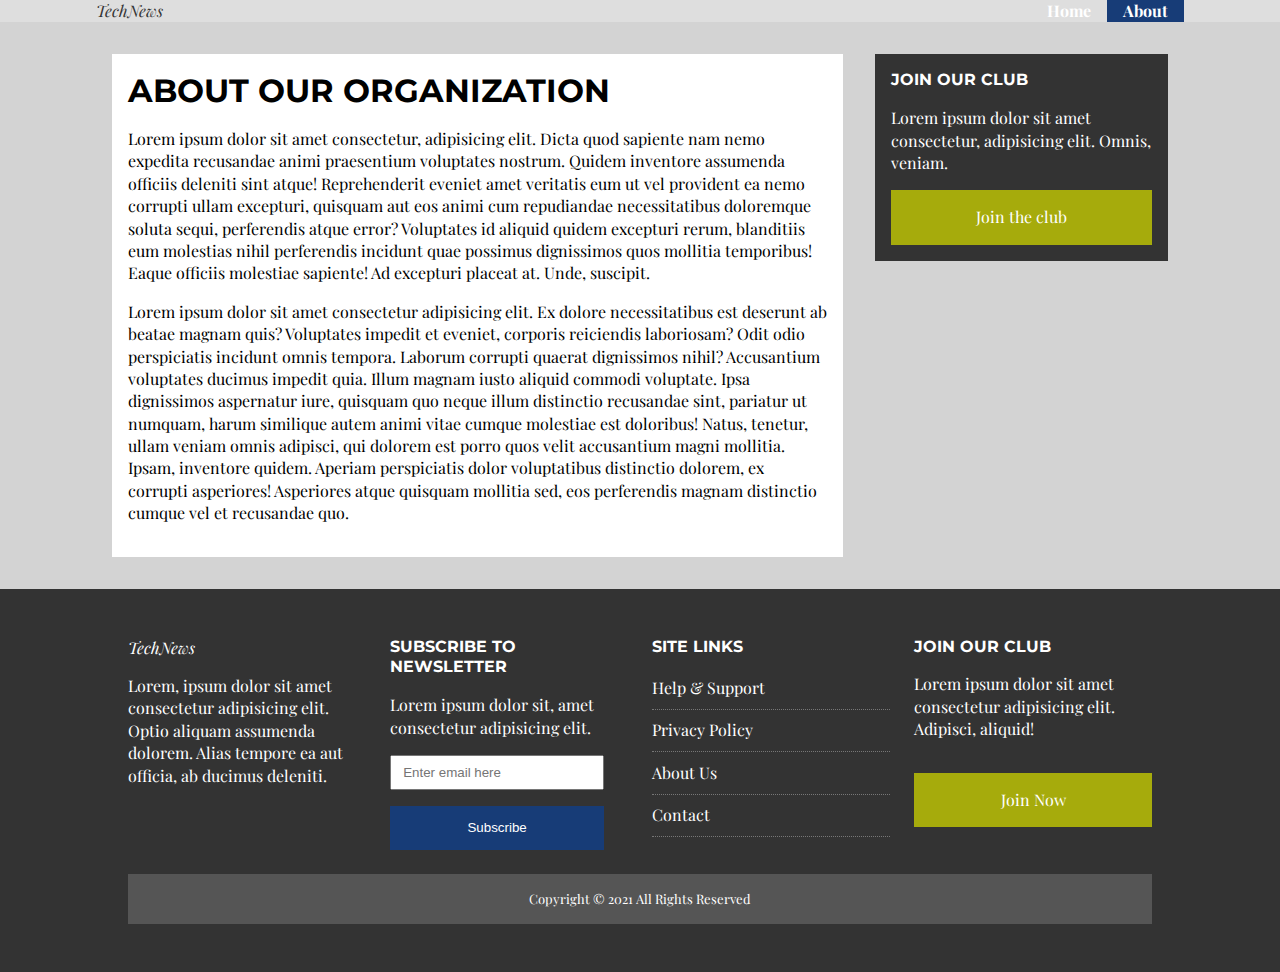
<file: about.html>
<!DOCTYPE html>
<html lang="en">

<head>
  <meta charset="UTF-8">
  <meta http-equiv="X-UA-Compatible" content="IE=edge">
  <meta name="viewport" content="width=device-width, initial-scale=1.0">
  <link rel="preconnect" href="https://fonts.gstatic.com">
  <link href="https://fonts.googleapis.com/css2?family=Montserrat&family=Playfair+Display&display=swap"
    rel="stylesheet">
  <link rel="stylesheet" href="https://cdnjs.cloudflare.com/ajax/libs/font-awesome/5.15.2/css/all.min.css"
    integrity="sha512-HK5fgLBL+xu6dm/Ii3z4xhlSUyZgTT9tuc/hSrtw6uzJOvgRr2a9jyxxT1ely+B+xFAmJKVSTbpM/CuL7qxO8w=="
    crossorigin="anonymous" />
  <link rel="stylesheet" href="/css/style.css">
  <link rel="stylesheet" media="screen and (max-width:768px)" href="./css/mobile.css">
  <title>TechNews | Welcome to TechNews</title>
</head>

<body>
  <!-- Navigation -->
  <nav id="main-nav">
    <div class="container">
      <a href="index.html" class="blue-logo"><i class="fas fa-memory fa-3x"> TechNews</i></a>
      <div class="social">
        <a href="https://facebook.com/" target="_blank"><i class="fab fa-facebook fa-2x"></i></a>
        <a href="https://twitter.com/" target="_blank"><i class="fab fa-twitter fa-2x"></i></a>
        <a href="https://instagram.com/" target="_blank"><i class="fab fa-instagram fa-2x"></i></a>
        <a href="https://youtube.com/" target="_blank"><i class="fab fa-youtube fa-2x"></i></a>
      </div>
      <ul>
        <li><a href="index.html">Home</a></li>
        <li><a href="about.html" class="current">About</a></li>
      </ul>
    </div>
  </nav>

  <!-- About section -->
  <section id="about">
    <div class="container">
      <div class="page-container">
        <article class="grid">
          <h1>ABOUT OUR ORGANIZATION</h1>
          <p>Lorem ipsum dolor sit amet consectetur, adipisicing elit. Dicta quod sapiente nam nemo expedita recusandae
            animi praesentium voluptates nostrum. Quidem inventore assumenda officiis deleniti sint atque! Reprehenderit
            eveniet amet veritatis eum ut vel provident ea nemo corrupti ullam excepturi, quisquam aut eos animi cum
            repudiandae necessitatibus doloremque soluta sequi, perferendis atque error? Voluptates id aliquid quidem
            excepturi rerum, blanditiis eum molestias nihil perferendis incidunt quae possimus dignissimos quos mollitia
            temporibus! Eaque officiis molestiae sapiente! Ad excepturi placeat at. Unde, suscipit.</p>
          <p>Lorem ipsum dolor sit amet consectetur adipisicing elit. Ex dolore necessitatibus est deserunt ab beatae
            magnam quis? Voluptates impedit et eveniet, corporis reiciendis laboriosam? Odit odio perspiciatis incidunt
            omnis tempora. Laborum corrupti quaerat dignissimos nihil? Accusantium voluptates ducimus impedit quia.
            Illum magnam iusto aliquid commodi voluptate. Ipsa dignissimos aspernatur iure, quisquam quo neque illum
            distinctio recusandae sint, pariatur ut numquam, harum similique autem animi vitae cumque molestiae est
            doloribus! Natus, tenetur, ullam veniam omnis adipisci, qui dolorem est porro quos velit accusantium magni
            mollitia. Ipsam, inventore quidem. Aperiam perspiciatis dolor voluptatibus distinctio dolorem, ex corrupti
            asperiores! Asperiores atque quisquam mollitia sed, eos perferendis magnam distinctio cumque vel et
            recusandae quo.</p>
        </article>
        <aside class="grid bg-dark">
          <h3>JOIN OUR CLUB</h3>
          <P>Lorem ipsum dolor sit amet consectetur, adipisicing elit. Omnis, veniam.</P>
          <a href="#" class="btn btn-club">Join the club</a>
        </aside>
      </div>
    </div>
  </section>

  <!-- Footer -->
  <footer id="footer">
    <div class="container">
      <div class="footer-container">
        <div>
          <i class="logo-footer fas fa-memory fa-2x"> TechNews</i>
          <p>Lorem, ipsum dolor sit amet consectetur adipisicing elit. Optio aliquam assumenda dolorem. Alias tempore ea
            aut officia, ab ducimus deleniti.</p>
        </div>

        <div>
          <h3>Subscribe to newsletter</h3>
          <p>Lorem ipsum dolor sit, amet consectetur adipisicing elit.</p>
          <form name="contact" method="POST" data-netlify="true">
            <input type="email" name="email" placeholder="Enter email here">
            <input type="button" value="Subscribe" class="btn">
          </form>
        </div>

        <div>
          <h3>Site Links</h3>
          <ul class="list">
            <li><a href="#">Help & Support</a></li>
            <li><a href="#">Privacy Policy</a></li>
            <li><a href="#">About Us</a></li>
            <li><a href="#">Contact</a></li>
          </ul>
        </div>

        <div>
          <h3>Join Our Club</h3>
          <p>Lorem ipsum dolor sit amet consectetur adipisicing elit. Adipisci, aliquid!</p>
          <a href="#" class="btn btn-club">Join Now</a>
        </div>

        <div>
          <p>Copyright &copy; 2021 All Rights Reserved</p>
        </div>
      </div>
    </div>
  </footer>
</body>

</html>
</file>
<file: css/style.css>
:root {
  --primary-color: #173c77;
  --secondary-color: #4b968b;
  --lightGrey-color: #d3d3d3;
  --dark-color: #333;
  --max-widht: 1120px;
}

.category {
  --ai-color: #0444cf;
}

* {
  margin: 0;
  padding: 0;
  box-sizing: border-box;
}

body {
  font-family: 'Montserrat', sans-serif;
  font-family: 'Playfair Display', serif;
  background: var(--lightGrey-color);
  line-height: 1.4;
}

a {
  color: var(--dark-color);
  text-decoration: none;
}

ul {
  list-style: none;
}

p {
  margin: 1rem 0;
}

h1,
h3,
h3,
h4 {
  font-family: 'Montserrat', sans-serif;
  line-height: 1.3;
  margin-bottom: 0.6rem;
}

h3 {
  display: block;
  font-size: 1rem;
  font-weight: bold;
}

img {
  width: 100%;
}

/* Utilities */
.container {
  max-width: var(--max-widht);
  margin: auto;
  overflow: hidden;
  padding: 0 2rem;
}

.current {
  background: var(--primary-color);
  border-radius: 2px;
}

.btn {
  background: var(--primary-color);
  padding: 1rem;
  text-align:center;
  color: #fff;
  transition: all 0.3s ease-in-out;
}

.btn:hover {
  opacity: 0.8;
}

.category {
  display: inline-block;
  color: #fff;
  padding: 0.4rem 0.8rem;
  font-size: 0.8rem;
  margin-bottom: 1rem;
  border-radius: 10px;
}

.page-container {
  display: grid;
  grid-template-columns: 5fr 2fr;
  grid-gap: 2rem;
  margin: 2rem 0;
}

.page-container > *:first-child {
  grid-row: 1 / span 3;
}

.page-container > *:first-child h1 {
  font-size: 2rem;
  font-weight: bolder;
}
aside {
  display: block;
}

.category-AI {background: var(--ai-color);}
.mobile {background: #1095b0;}
.facebook {background: #0c49ab}
.cars {background: #a6ab0c;}
.sams {background: #000}

.bg-dark {background: #333 !important; color: #fff;}
.bg-Primary {background: var(--primary-color) !important; color:#fff;}
.bg-lightgrey {background: #d3d3d3 !important;}

.btn-club {
  background: #a6ab0c;
  display: block;
  width: 100%;
}


/* Navigaiton */
#main-nav {
  background: #dedede;
  position: sticky;
  top: 0;
  z-index: 1;
}
#main-nav .container {
  display: grid;
  grid-template-columns: 6fr 3fr 2fr;
  padding: 0 1rem; 
  align-items: center;
}
#main-nav .container img 
{
  width: 100px;
  justify-content: start;
}

.social {
  justify-self: center;
}

.social i {
  color: #777;
  margin-right: 0.6rem;
  transition:all 0.3s ease-in-out ;
}

.social i:hover {
  color: var(--primary-color);
}

#main-nav ul {
  display: flex;
  justify-self: end;
}

#main-nav ul li a {
  padding: 1rem;
  font-weight: bold;
  color: #fff;
  transition: all 0.3s ease-in-out;
}

#main-nav ul li a:hover {
  background: #777;
}

/* Header */

#main-header {
  color: #fff;
  background: #333;
  padding-top: 2rem;
  position: relative;
  /* padding: 2rem; */
}

#main-header::before {
  content: '';
  position: absolute;
  top: 0;
  left: 0;
  background: url('/img/header.jpg') no-repeat center center/cover;
  width: 100%;
  height: 100%;
  opacity: 0.4;
}

#main-header .container {
  display: grid;
  grid-template-columns: repeat(2, 1fr);
  justify-content: center;
  align-items: center;
  height: 50vh;
}

#main-header .header-content {
  z-index: 0;
}

#main-header .header-content p {
  margin-bottom: 2rem;
}

/* Articles */

.articles-container {
  display: grid;
  grid-template-columns:repeat(3, 1fr);
  grid-gap: 1rem;
  margin: 1rem 0;
}

.grid {
  background: #fff;
  padding: 1rem;
}

.articles-container > *:first-child,
.articles-container > *:last-child
 {
  display: grid;
  grid-template-columns: repeat(2, 1fr);
  grid-column: 1 / span 2;
  grid-gap: 1rem;
}

.articles-container > *:last-child {
  grid-column: 2 / span 2;
}

.articles-container > *:nth-child(2) a,
.articles-container > *:nth-child(6) a
{
  color:#fff;
}

.articles-container a:hover {
  transition: all 0.4s ease-in;
  color: #b8ff82;
}

/* Articles */

#articles .page-container .meta {
  display: flex;
  justify-content: space-between;
  padding: .5rem;
}

#articles .page-container .meta div {
  margin: .7rem;
}

#articles ul li {
  padding: 0.6rem;
  border-bottom: 1px #333 dotted;
}

#articles ul li a:hover {
  transition: all 0.3s ease-in;
  color: red;
}

/* Footer */

#footer {
  background: #333;
  color: #fff;
  padding: 2rem 0;
}

#footer img{
  width: 100px;
}

.footer-container {
  display: grid;
  grid-template-columns: repeat(4, 1fr);
  grid-gap: 1.5rem;
  padding: 1rem;
}

.footer-container h3 {
  text-transform: uppercase;
}

.footer-container > *:last-child {
  font-size: small;
  grid-column: 1 / span 4;
  width: 100%;
  text-align: center;
  background: #555;
}

#footer .footer-container ul li { 
  padding: 0.6rem 0;
  border-bottom: #777 1px dotted;
}
#footer .footer-container ul li a { 
  color: #fff;
  transition: all 0.3s ease-in-out;
}
#footer .footer-container ul li a:hover { 
  color: #b8ff82;
}

#footer .footer-container input[type='email'] {
  padding: .5rem .7rem;
  margin-bottom: 1rem;
  width: 90%;
}

#footer .footer-container input[type='button'] {
  padding: .9rem .7rem;
  cursor: pointer;
  width: 90%;
  border: none;
}

#footer .footer-container > *:nth-child(4) p {
  width: 100%;
  padding-bottom: 1rem;
}
</file>
<file: css/mobile.css>
.social {
  display: none;
}

#main-nav .container {
  grid-template-columns: 1fr;
  grid-gap: 1.8rem;
  padding-bottom: 1rem;
}

#main-nav a,
#main-nav ul
 {
  /* align-items: center; */
  text-align: center;
  justify-self: center;
}

/* Header */
#main-header .container {
  grid-template-columns: 1fr;
  text-align: center;
}

/* Articles */

.articles-container {
  grid-template-columns: repeat(2, 1fr);
}

.articles-container > *:first-child,
.articles-container > *:last-child
 {
  grid-template-columns: 1fr;
  grid-column: 1;
}

/* For smaller mobile screens */
@media(max-width:600px) {
  .articles-container,
  .footer-container {
    grid-template-columns: 1fr;
  }
  .footer-container > *:last-child {
    grid-column: 1;
  }
  .footer-container > *:first-child,
  .footer-container > *:nth-child(2), 
  .footer-container > *:nth-child(4) 
  {
    padding-bottom: 1rem;
    border-bottom: 1px #777 dotted;
  }
  .page-container {
    grid-template-columns: 1fr;
  }

}
</file>
